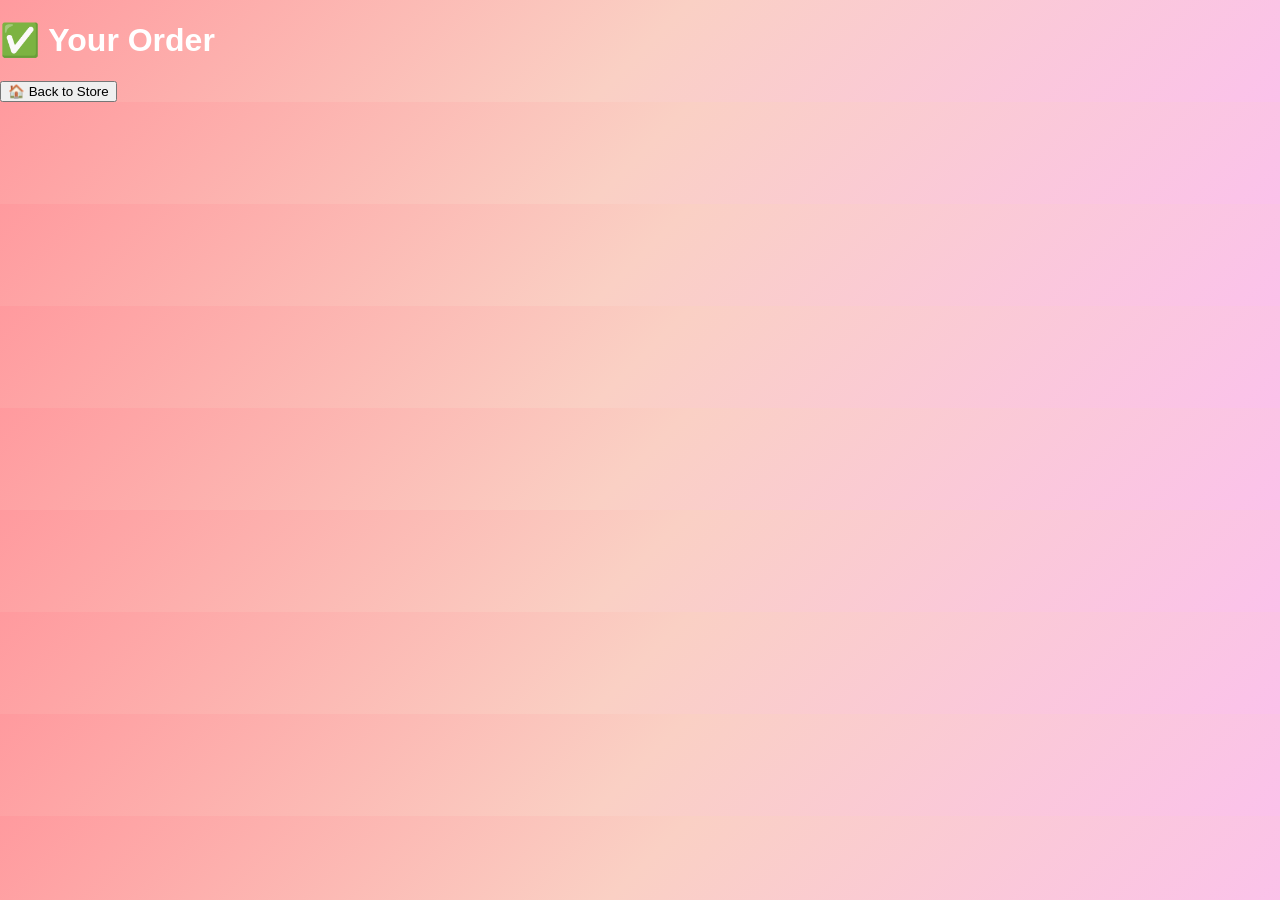
<file: Bill.html>
<!DOCTYPE html>
<html>
<head>
<title>Order Bill - Datta & Ajay Store</title>
<link rel="stylesheet" href="style.css">
</head>
<body>

<h1>✅ Your Order</h1>
<section id="orders"></section>
<a href="index.html"><button>🏠 Back to Store</button></a>

<script>
const orders = JSON.parse(localStorage.getItem("orders")) || [];
const container = document.getElementById("orders");
orders.slice(-1).forEach(order=>{
  const div = document.createElement("div");
  div.innerHTML = `
    <h2>Order ID: ${order.id}</h2>
    <p>Date: ${order.date}</p>
    <p>Payment Method: ${order.method}</p>
    <p>Total: ₹${order.total}</p>
    <h3>Items:</h3>
    <ul>${order.items.map(i=>`<li>${i.name} x ${i.qty} - ₹${i.price}</li>`).join("")}</ul>
  `;
  container.appendChild(div);
});
</script>

</body>
</html>
</file>
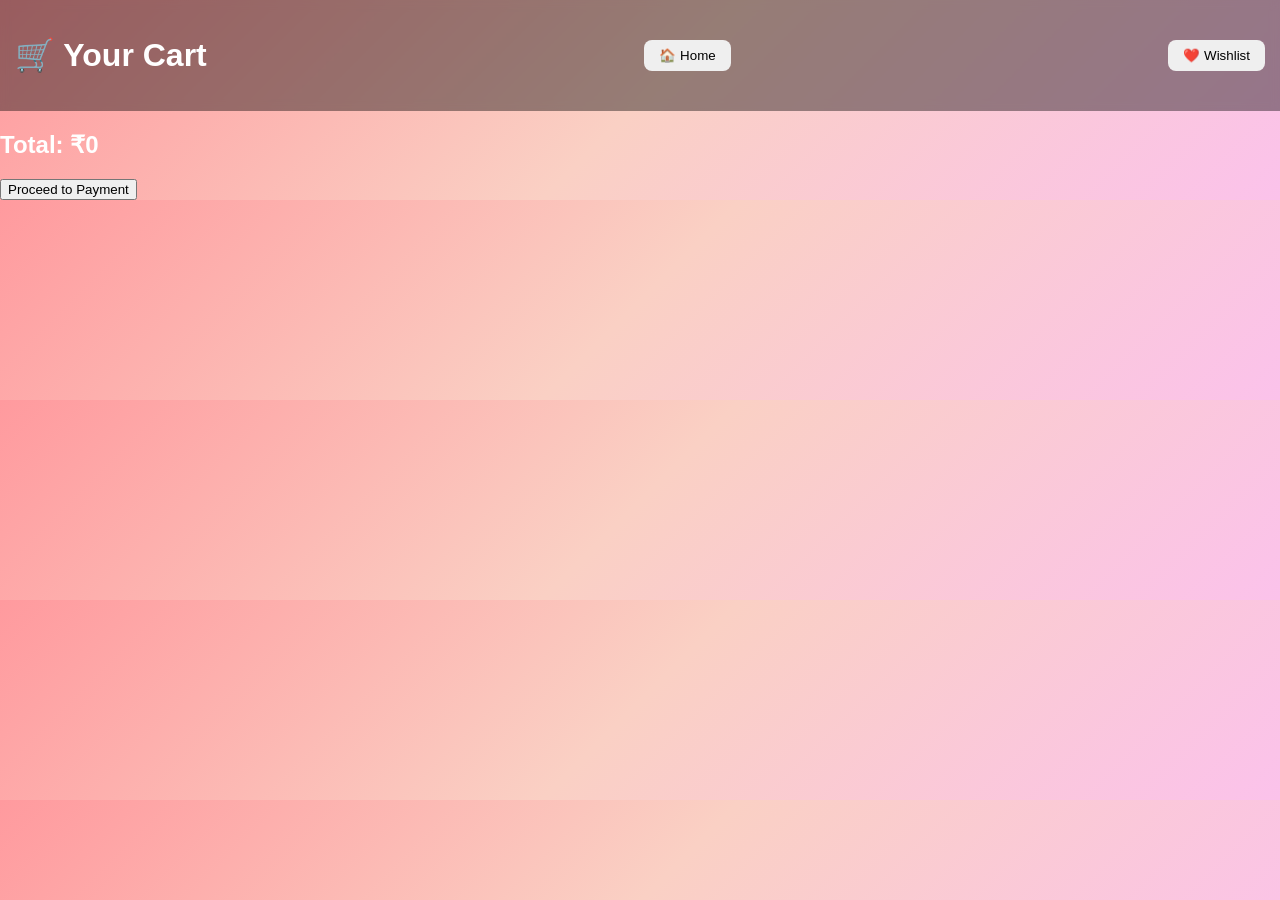
<file: cart.html>
<!DOCTYPE html>
<html lang="en">
<head>
<meta charset="UTF-8">
<title>Cart - Datta & Ajay Store</title>
<link rel="stylesheet" href="style.css">
</head>
<body>

<header>
  <h1>🛒 Your Cart</h1>
  <a href="index.html"><button>🏠 Home</button></a>
  <a href="wishlist.html"><button>❤️ Wishlist</button></a>
</header>

<section id="cart-items"></section>
<h2>Total: ₹<span id="total">0</span></h2>
<a href="payment.html"><button>Proceed to Payment</button></a>

<script>
let cart = JSON.parse(localStorage.getItem("cart")) || [];

function renderCart(){
  const container = document.getElementById("cart-items");
  container.innerHTML="";
  let sum=0;
  cart.forEach(item=>{
    const div = document.createElement("div");
    div.innerHTML = `
      <img src="${item.image}" width="80">
      ${item.name} - ₹${item.price} x ${item.qty}
      <button onclick="removeItem(${item.id})">❌ Remove</button>
    `;
    container.appendChild(div);
    sum += item.price * item.qty;
  });
  document.getElementById("total").innerText = sum;
}

function removeItem(id){
  cart = cart.filter(i=>i.id!==id);
  localStorage.setItem("cart", JSON.stringify(cart));
  renderCart();
}

renderCart();
</script>

</body>
</html>
</file>
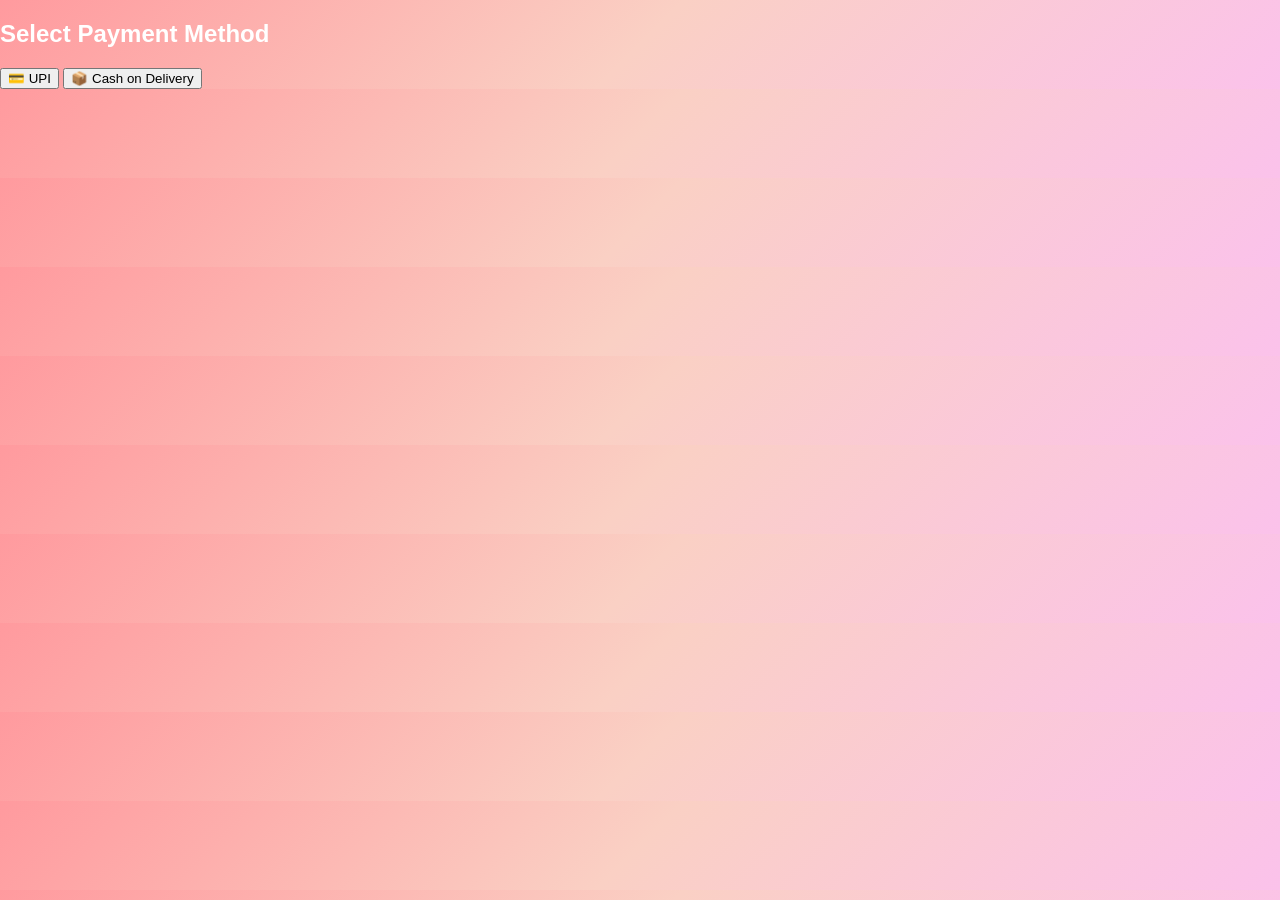
<file: Payment.html>
<!DOCTYPE html>
<html>
<head>
<title>Payment - Datta & Ajay Store</title>
<link rel="stylesheet" href="style.css">
</head>
<body>

<h2>Select Payment Method</h2>
<button onclick="showUPI()">💳 UPI</button>
<button onclick="payCOD()">📦 Cash on Delivery</button>

<div id="upiBox" style="display:none; margin-top:20px;">
  <h3>Enter UPI ID</h3>
  <input type="text" id="upi" placeholder="example@upi">
  <br><br>
  <button onclick="payUPI()">Pay Now</button>
</div>

<script>
function showUPI(){ document.getElementById("upiBox").style.display="block"; }

function payUPI(){
  const upi = document.getElementById("upi").value.trim();
  if(upi===""){ alert("Enter UPI ID"); return; }
  saveOrder("UPI");
}

function payCOD(){ saveOrder("Cash on Delivery"); }

function saveOrder(method){
  let cart = JSON.parse(localStorage.getItem("cart")) || [];
  if(cart.length===0){ alert("Cart empty!"); return; }
  let total = cart.reduce((s,i)=>s+i.price*i.qty,0);
  let orders = JSON.parse(localStorage.getItem("orders")) || [];
  orders.push({
    id: Date.now(),
    date: new Date().toLocaleString(),
    items: cart,
    total: total,
    method: method
  });
  localStorage.setItem("orders", JSON.stringify(orders));
  localStorage.removeItem("cart");
  window.location.href="bill.html";
}
</script>

</body>
</html>
</file>
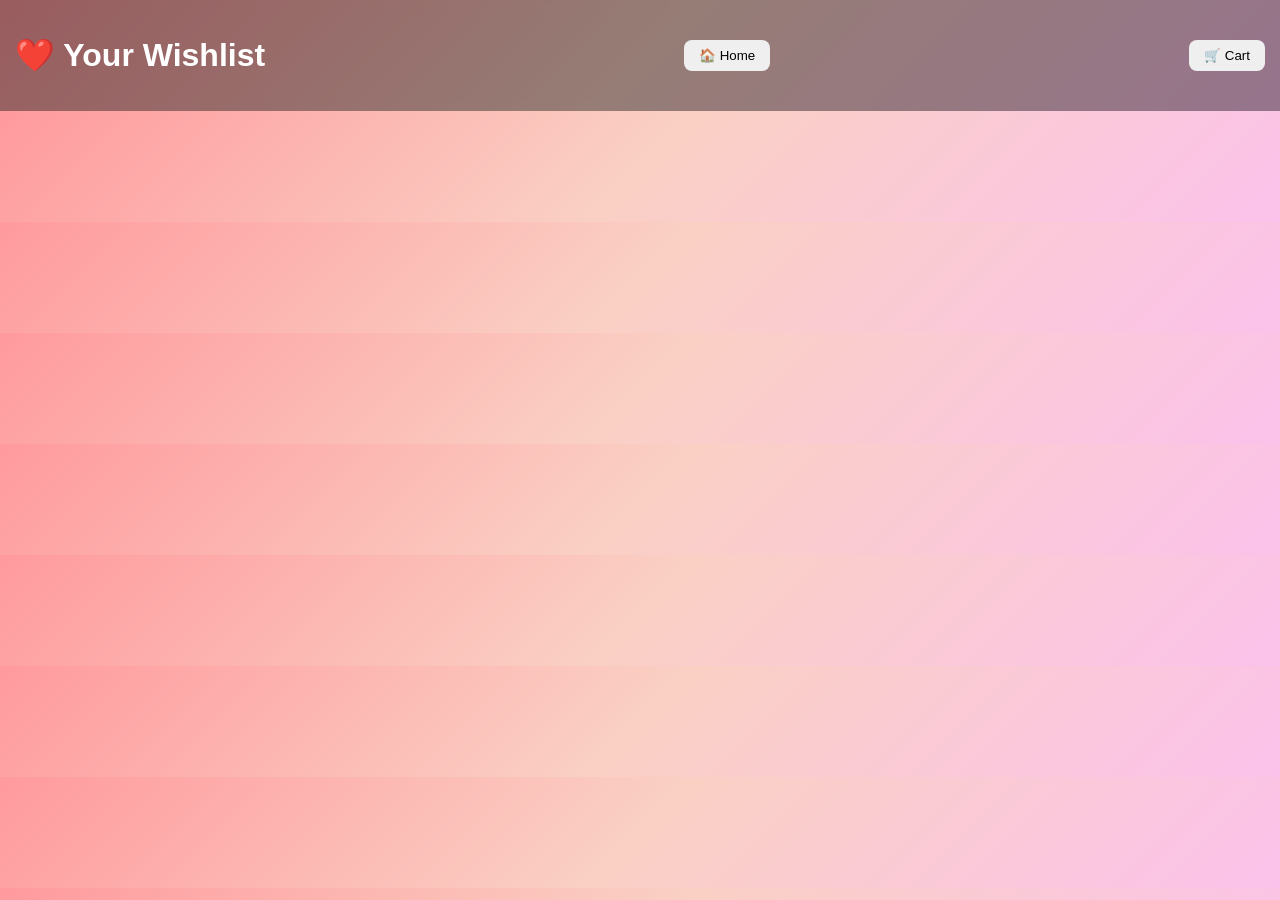
<file: Wishlist.html>
<!DOCTYPE html>
<html lang="en">
<head>
<meta charset="UTF-8">
<title>Wishlist - Datta & Ajay Store</title>
<link rel="stylesheet" href="style.css">
</head>
<body>

<header>
  <h1>❤️ Your Wishlist</h1>
  <a href="index.html"><button>🏠 Home</button></a>
  <a href="cart.html"><button>🛒 Cart</button></a>
</header>

<section id="wishlist-items"></section>

<script>
let wishlist = JSON.parse(localStorage.getItem("wishlist")) || [];

function renderWishlist(){
  const container = document.getElementById("wishlist-items");
  container.innerHTML="";
  wishlist.forEach(item=>{
    const div = document.createElement("div");
    div.innerHTML = `
      <img src="${item.image}" width="80">
      ${item.name} - ₹${item.price}
      <button onclick="addToCart(${item.id})">🛒 Add to Cart</button>
      <button onclick="removeWishlist(${item.id})">❌ Remove</button>
    `;
    container.appendChild(div);
  });
}

function addToCart(id){
  let cart = JSON.parse(localStorage.getItem("cart")) || [];
  const product = wishlist.find(i=>i.id===id);
  let exist = cart.find(i=>i.id===id);
  if(exist) exist.qty += 1;
  else { product.qty=1; cart.push(product);}
  localStorage.setItem("cart", JSON.stringify(cart));
  alert("Added to Cart ✅");
}

function removeWishlist(id){
  wishlist = wishlist.filter(i=>i.id!==id);
  localStorage.setItem("wishlist", JSON.stringify(wishlist));
  renderWishlist();
}

renderWishlist();
</script>

</body>
</html>
</file>
<file: style.css>
/* GENERAL */
body { margin:0; font-family:Arial; transition:0.5s; background:linear-gradient(135deg,#ff9a9e,#fad0c4,#fbc2eb); color:#fff;}
.dark { background:#111; color:white; }
.hidden { display:none; }

/* LOGIN OVERLAY */
#loginOverlay { position:fixed; top:0; left:0; width:100%; height:100%; background:rgba(0,0,0,0.9); display:flex; justify-content:center; align-items:center; z-index:1000; }
.login-box { text-align:center; background:rgba(255,255,255,0.1); padding:30px; border-radius:15px; backdrop-filter:blur(10px);}
.login-box input { display:block; width:220px; margin:10px auto; padding:10px; border-radius:8px; border:none; }
.login-box button { padding:10px 20px; border:none; border-radius:8px; cursor:pointer; background:#ff6f61; color:white; font-weight:bold; transition:0.3s;}
.login-box button:hover { background:#ff3b2e; }

/* HEADER */
header { display:flex; justify-content:space-between; padding:15px; background:rgba(0,0,0,0.4); backdrop-filter:blur(5px); align-items:center; }
header button, header a button { margin-left:10px; padding:8px 15px; border:none; border-radius:8px; cursor:pointer; transition:0.3s; }
header button:hover, header a button:hover { background:#ff3b2e; color:white; }

/* PRODUCTS */
#products { display:flex; flex-wrap:wrap; justify-content:center; padding:20px; }
.product { background:white; color:#333; margin:15px; padding:15px; width:220px; border-radius:15px; box-shadow:0 10px 20px rgba(0,0,0,0.2); text-align:center; transition:transform 0.4s;}
.product:hover { transform:rotateY(10deg) scale(1.05); }
.product img { width:100%; height:150px; object-fit:cover; border-radius:10px;}
.product button { margin-top:10px; padding:8px 12px; border:none; border-radius:8px; cursor:pointer; background:#ff6f61; color:white; transition:0.3s;}
.product button:hover { background:#ff3b2e; }
</file>
